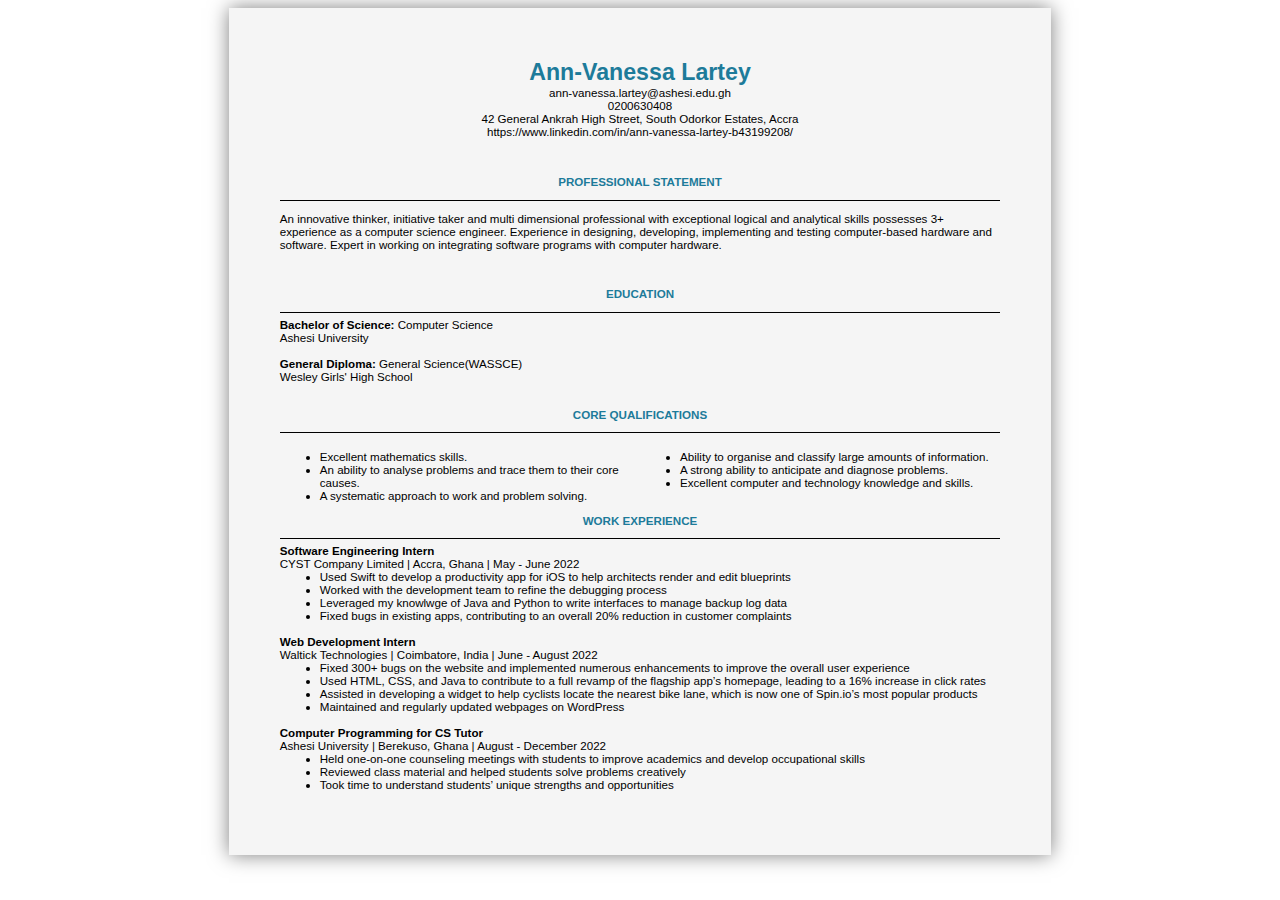
<file: index.html>
<!DOCTYPE html>
<html lang="en">
<head>
    <meta charset="UTF-8">
    <meta name="viewport" content="width=device-width, initial-scale=1.0">
    <title>CV</title>
    <link rel="stylesheet" href="styles.css">
    
</head>
<body>
    
    <page size="A4">
        <!--Info Section-->
        <div class="info-container">
            <h1 id="name" class="info-name">Ann-Vanessa Lartey</h1>
            <p id="mail" class="info-sec">ann-vanessa.lartey@ashesi.edu.gh</p>
            <p id="phone" class="info-sec"> <span>0200630408</span></p>
            <p id="address" class="info-sec">42 General Ankrah High Street, South Odorkor Estates, Accra</p>
            <p id="social" class="info-sec">https://www.linkedin.com/in/ann-vanessa-lartey-b43199208/</p>
        </div>
    
        <!--Separating Info section from main section-->
        <br>
        <br>
    
        <!--Main Section-->
        <main class="container" >
            
            <!--Professional Statement Section-->
            <div class="row">
                <p class="cv-headings">
                    PROFESSIONAL STATEMENT
                </p>
                <hr>
                
                <p class="un-style">
                    An innovative thinker, initiative taker and multi dimensional professional with exceptional logical and analytical skills possesses 3+ experience as a computer science engineer.
                    Experience in designing, developing, implementing and testing computer-based hardware and software.
                    Expert in working on integrating software programs with computer hardware.

                </p>
                <br>
                
            </div>
            <!--End of Professional Statement Section-->


            <!--Education Section-->
            <div class="row">
                <p class="cv-headings">
                    EDUCATION
                </p>
                <hr>
                    
                    <p class="cv-info">
                        Bachelor of Science: <span class="un-style">Computer Science</span>
                    </p>
                    <p class="cv-info">
                        <span class="un-style">Ashesi University</span>
                    </p>
                    
                    <br>
                    
                    <p class="cv-info">
                        General Diploma: <span class="un-style">General Science(WASSCE)</span>
                    </p>
                    <p class="cv-info">
                        <span class="un-style">Wesley Girls' High School</span>
                    </p>
                    <br>
            
            </div>
            <!--End of Education Section-->

            <!--Core Qualifications Section-->
            <div class="row">
                <p class="cv-headings">
                    CORE QUALIFICATIONS
                </p>
                <hr>
                <section class="column left">
                    <ul>
                        <li>Excellent mathematics skills.</li>
                        <li>An ability to analyse problems and trace them to their core causes.</li>
                        <li>A systematic approach to work and problem solving.</li>
                    </ul>
                </section>

                <section class="column right">
                    <ul>
                        <li>Ability to organise and classify large amounts of information.</li>
                        <li>A strong ability to anticipate and diagnose problems.</li>
                        <li>Excellent computer and technology knowledge and skills.</li>
                    </ul>
                    <br>
                </section>
                
            </div>

            
            <!--Work Experience Section-->
            <div class="row">
                <p class="cv-headings">
                    WORK EXPERIENCE
                </p>
    
                <hr>
    
                    <p class="cv-info">
                        Software Engineering Intern
                    </p>
                    <p class="cv-info un-style">
                        CYST Company Limited | Accra, Ghana | May - June 2022
                    </p>
                    
                    <ul class="cv-info un-style">
                        <li>
                            Used Swift to develop a productivity app for iOS to help architects render and edit blueprints
                        </li>
                        <li>
                            Worked with the development team to refine the debugging process
                        </li>
                        <li>
                            Leveraged my knowlwge of Java and Python to write interfaces to manage backup log data
                        </li>
                        <li>
                            Fixed bugs in existing apps, contributing to an overall 20% reduction in customer complaints
                        </li>
                    </ul>
                    <br>

                    <p class="cv-info">
                        Web Development Intern
                    </p>
                    <p class="cv-info un-style">
                        Waltick Technologies | Coimbatore, India | June - August 2022
                    </p>
                    
                    <ul class="cv-info un-style">
                        <li>
                            Fixed 300+ bugs on the website and implemented numerous enhancements to improve the overall user experience
                        </li>
                        <li>
                            Used HTML, CSS, and Java to contribute to a full revamp of the flagship app’s homepage, leading to a 16% increase in click rates
                        </li>
                        <li>
                            Assisted in developing a widget to help cyclists locate the nearest bike lane, which is now one of Spin.io’s most popular products
                        </li>
                        <li>
                            Maintained and regularly updated webpages on WordPress
                        </li>
                    </ul>
                <br>

                    <p class="cv-info">
                        Computer Programming for CS Tutor
                    </p>
                    <p class="cv-info un-style">
                        Ashesi University | Berekuso, Ghana | August - December 2022
                    </p>
                    
                    <ul class="cv-info un-style">
                        <li>
                            Held one-on-one counseling meetings with students to improve academics and develop occupational skills
                        </li>
                        <li>
                            Reviewed class material and helped students solve problems creatively
                        </li>
                        <li>
                            Took time to understand students’ unique strengths and opportunities
                        </li>
                    </ul>
                <br>

            </div>
            <!--End of Work Experience Section-->
    
        </main>
    </page>
    
    <!-- <script src="js/script-cv.js"></script> -->
</body>
</html>
</file>
<file: styles.css>
/**Global Styles**/
html {
    box-sizing: border-box;
  }
*, *:before, *:after {
    box-sizing: inherit;
}

body{
    font-family: Verdana, Geneva, Tahoma, sans-serif;
    font-size: 72.5%;
}

h1, .info-sec{
    text-align: center;
}

/**End of Global Styles**/

/**Main Section Styles**/
page{
    background: whitesmoke;
    display: block;
    margin: 0 auto;
    margin-bottom: 1cm;
    box-shadow: 0 0 0.5cm rgba(0,0,0,0.5);
    padding: 4%;
     
}
page[size="A4"] {  
    width: 65%;
    
}
hr{
    width: 100%;
    border: 0;
    height: 0.5px;
    background: #000;
    background-image: linear-gradient(to right, #000, #000, #000);
}
.column{
    float: left;
}

.left{
    width: 50%;
}

.right{
    width: 50%;
    
}
 .no-date{
    width: 100%;
}
.cv-info{
    margin: 0 auto;
}

.info-name{
    margin: 0 auto;
    color:rgb(29, 123, 154)
}

.info-sec{
    margin: 0 auto;
    font-weight: normal;
}

.cv-info{
    font-weight: bold;
}

.cv-headings{
    font-weight: bold;
    text-align: center;
    color: rgb(29, 123, 154);
}

.un-style{
    font-weight: normal;
}
 @media (min-width: 250px) and (max-width: 850px){
    page[size="A4"] {  
        width: 100%;
        
    }
 }
/**End of Main Section Styles**/
</file>
